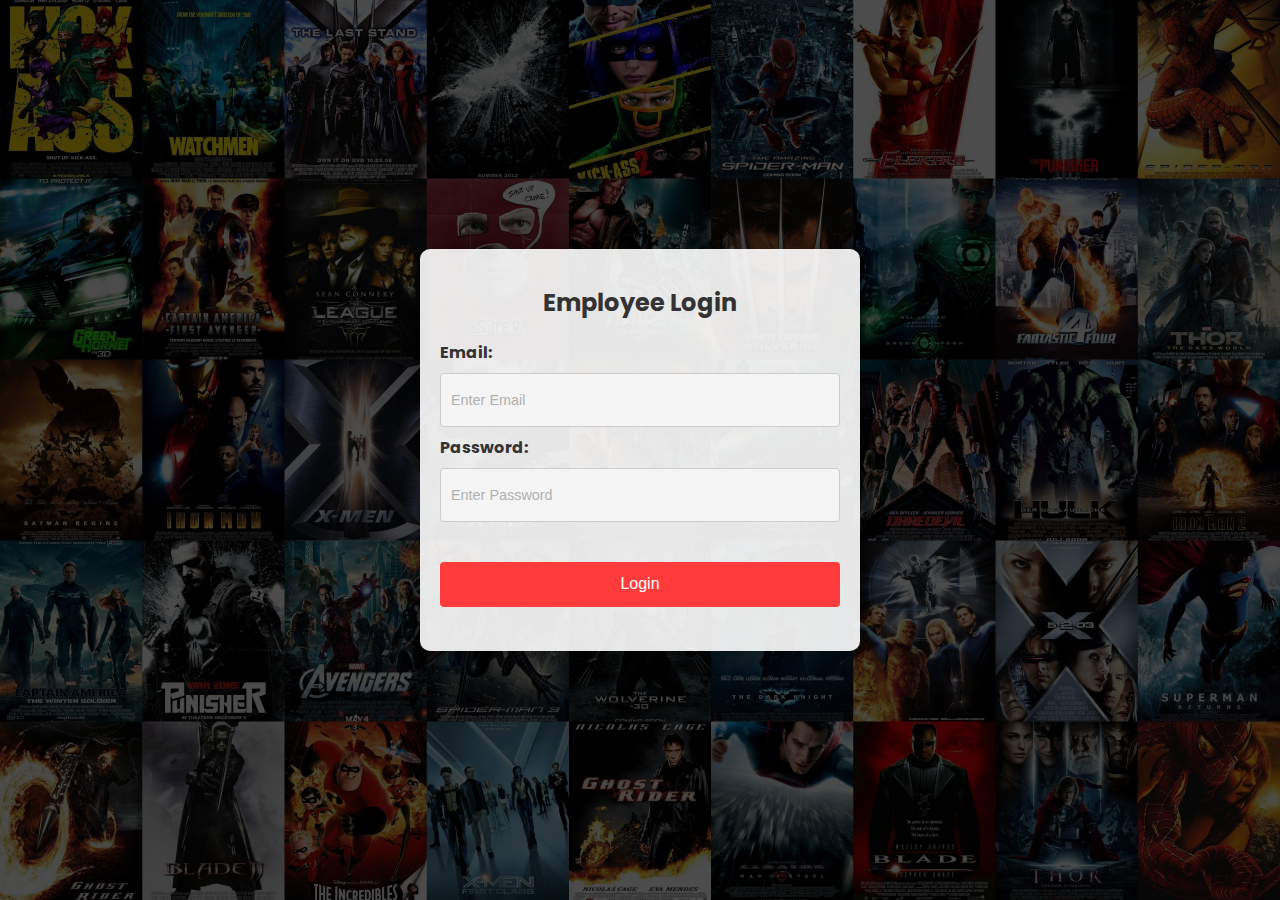
<file: WebContent/employee.html>
<!DOCTYPE html>
<html lang="en">
<head>
    <meta charset="UTF-8">
    <meta name="viewport" content="width=device-width, initial-scale=1.0">

    <title>Employee Login - Fablix</title>
    <link rel="icon" href="assets/logo-no-background.svg" type="image/svg+xml">
    <!--Style Sheet and CSS-->
    <link rel="stylesheet" type="text/css" href="employee.css">
    <link rel="icon" sizes="32x32" href="assets/logo-no-background.svg" type="image/svg+xml">
    <link href='https://fonts.googleapis.com/css2?family=Poppins:wght@300;400;600;700&display=swap' rel='stylesheet'>
    <!-- Add reCAPTCHA script -->
    <script src="https://www.google.com/recaptcha/api.js" async defer></script>

</head>
<body>
<div class="background-image">
    <div class="overlay"></div>
    <div class="login-container">
        <h2 class="login-text">Employee Login</h2>
        <div id="employee_login_error_message" style="display: none;"></div> <!-- Element for error messages -->
        <form action="#" id="employee_form" method="post">
            <label for="employee_email" class="label-text">Email:</label>
            <input placeholder="Enter Email" type="email" id="employee_email" name="email" required>

            <label for="employee_password" class="label-text">Password:</label>
            <input placeholder="Enter Password" type="password" id="employee_password" name="password" required>

            <!-- Add reCAPTCHA widget -->
            <div id="employee_reCAPTCHA" class="g-recaptcha" data-sitekey="6LcPw8wpAAAAAHDSaFgNevqiy206T5LwxngDSbDy"></div> <!-- Replace YOUR_SITE_KEY with your actual site key -->
            <input type="submit" value="Login">

        </form>
    </div>
</div>

<!-- include your own JS file -->
<script src='https://code.jquery.com/jquery-3.1.0.min.js'></script>
<script type='text/javascript' src='employee.js'></script>
</body>
</html>
</file>
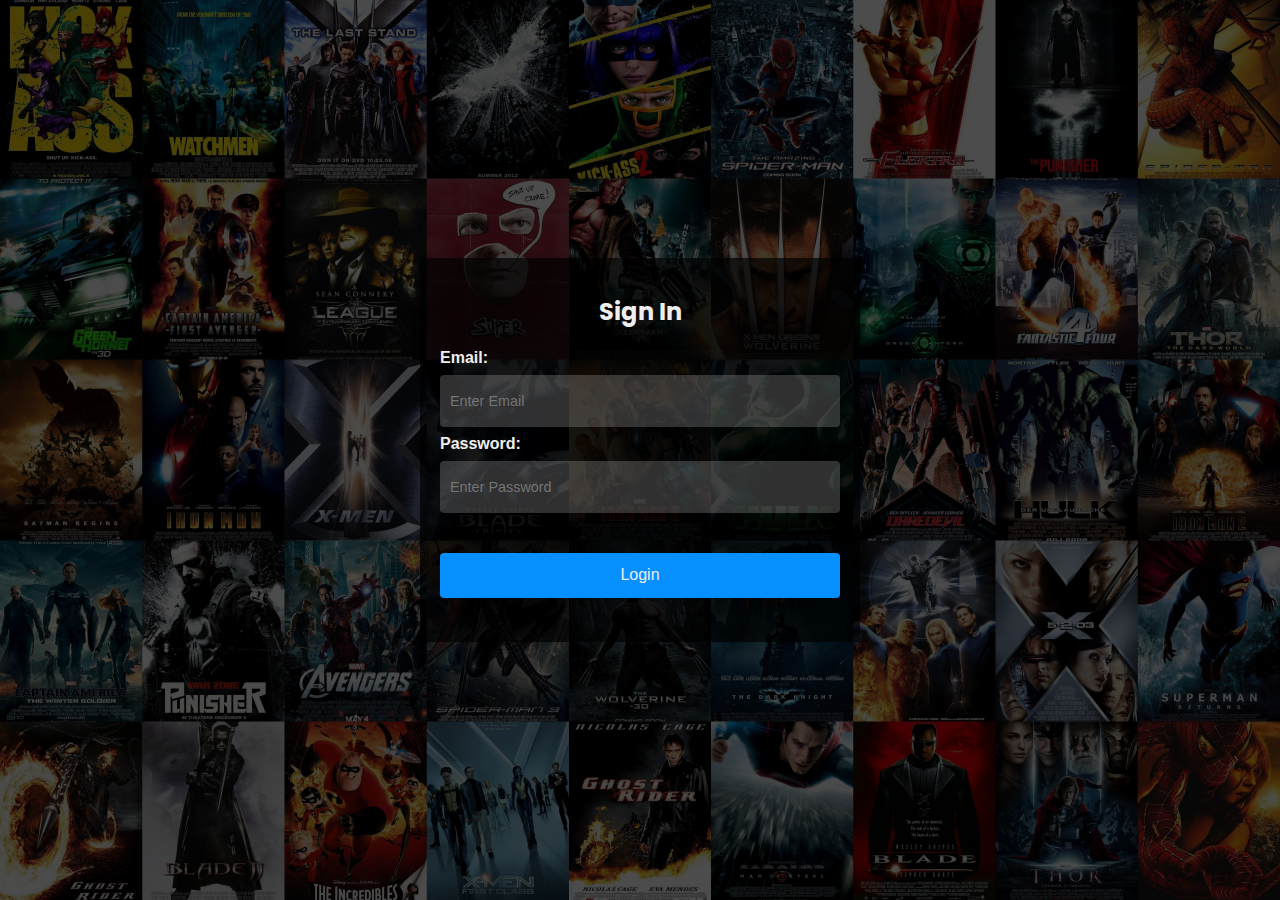
<file: WebContent/login.html>
<!DOCTYPE html>
<html lang="en">
<head>
    <meta charset="UTF-8">
    <meta name="viewport" content="width=device-width, initial-scale=1.0">

    <title>Login - Fablix</title>
    <link rel="icon" href="assets/logo-no-background.svg" type="image/svg+xml">
    <!--Style Sheet and CSS-->
    <link rel="stylesheet" type="text/css" href="login.css">
    <link rel="icon" sizes="32x32" href="assets/logo-no-background.svg" type="image/svg+xml">
    <link href='https://fonts.googleapis.com/css2?family=Poppins:wght@300;400;600;700&display=swap' rel='stylesheet'>
    <!-- Add reCAPTCHA script -->
    <script src="https://www.google.com/recaptcha/api.js" async defer></script>

</head>
<body>
<div class="background-image">
    <div class="overlay"></div>
    <div class="login-container">
        <h2 class="login-text">Sign In</h2>
        <div id="customer_login_error_message" style="display: none;"></div>
        <form action="#" id="customer_form" method="post">
            <label for="customer_email" class="label-text">Email:</label>
            <input placeholder="Enter Email" type="email" id="customer_email" name="email" required>

            <label for="customer_password" class="label-text">Password:</label>
            <input placeholder="Enter Password" type="password" id="customer_password" name="password" required>

            <!-- Add reCAPTCHA widget -->
            <div id="customer_reCAPTCHA" class="g-recaptcha" data-sitekey="6LcPw8wpAAAAAHDSaFgNevqiy206T5LwxngDSbDy"></div> <!-- Replace YOUR_SITE_KEY with your actual site key -->
            <input type="submit" value="Login">

        </form>
    </div>
</div>

<!-- include your own JS file -->
<script src='https://code.jquery.com/jquery-3.1.0.min.js'></script>
<script type='text/javascript' src='login.js'></script>
</body>
</html>
</file>
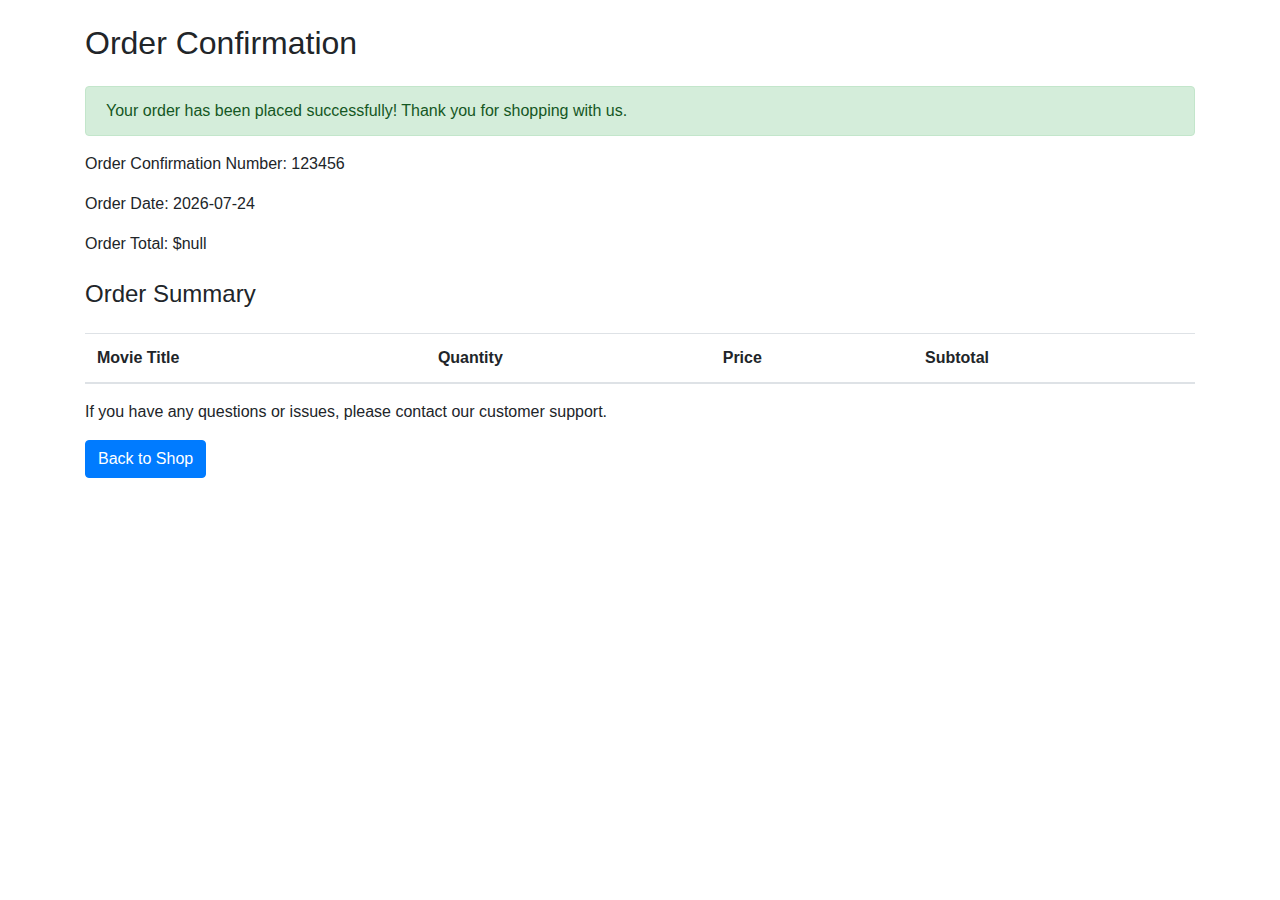
<file: WebContent/order-confirmation.html>
<!DOCTYPE html>
<html lang="en">
<head>
    <meta charset="UTF-8">
    <title>Order Confirmation</title>
    <link rel="stylesheet" href="https://maxcdn.bootstrapcdn.com/bootstrap/4.0.0/css/bootstrap.min.css"> <!-- Bootstrap CSS -->
    <script src="https://ajax.googleapis.com/ajax/libs/jquery/3.6.0/jquery.min.js"></script> <!-- jQuery -->
</head>
<body class="container">
<h2 class="my-4">Order Confirmation</h2>

<div class="alert alert-success" role="alert">
    Your order has been placed successfully! Thank you for shopping with us.
</div>

<!-- Display order details here -->
<div>
    <p>Order Confirmation Number: <span id="confirmation_number">XXXXXX</span></p> <!-- Placeholder for confirmation number -->
    <p>Order Date: <span id="order_date">YYYY-MM-DD</span></p> <!-- Placeholder for order date -->
    <p>Order Total: <span id="order_total">$0.00</span></p> <!-- Placeholder for order total -->

    <h4 class="my-4">Order Summary</h4>
    <table class="table table-striped">
        <thead>
        <tr>
            <th>Movie Title</th>
            <th>Quantity</th>
            <th>Price</th>
            <th>Subtotal</th>
        </tr>
        </thead>
        <tbody id="order_summary">
        <!-- Order summary will be populated here -->
        </tbody>
    </table>
</div>

<p>If you have any questions or issues, please contact our customer support.</p>

<button class="btn btn-primary" id="back_to_shop">Back to Shop</button> <!-- Button to go back to the shopping page -->

<script>
    // Sample data for illustration; replace with real data
    const confirmationNumber = "123456"; // Example confirmation number
    const orderDate = new Date().toISOString().split("T")[0]; // Get current date in YYYY-MM-DD
    const orderTotal = sessionStorage.getItem("totalPrice"); // Retrieve total price from session storage
    const orderSummary = JSON.parse(sessionStorage.getItem("shoppingCart") || "[]"); // Retrieve shopping cart for summary

    // Set the order details
    document.getElementById("confirmation_number").innerText = confirmationNumber;
    document.getElementById("order_date").innerText = orderDate;
    document.getElementById("order_total").innerText = `$${orderTotal}`;

    // Populate the order summary table
    const orderSummaryElement = document.getElementById("order_summary");
    orderSummary.forEach((item) => {
        const rowHTML = `
                <tr>
                    <td>${item.movie_title}</td> <!-- Movie title -->
                    <td>${item.quantity}</td> <!-- Quantity -->
                    <td>$${parseFloat(item.price).toFixed(2)}</td> <!-- Price -->
                    <td>$${parseFloat(item.subtotal).toFixed(2)}</td> <!-- Subtotal -->
                </tr>
            `;
        orderSummaryElement.insertAdjacentHTML("beforeend", rowHTML); // Append the row to the table
    });

    // Button to go back to the shopping page
    document.getElementById("back_to_shop").onclick = function() {
        window.location.href = "shoppingCart.html"; // Redirect to the shopping cart page
    };
</script>
</body>
</html>
</file>
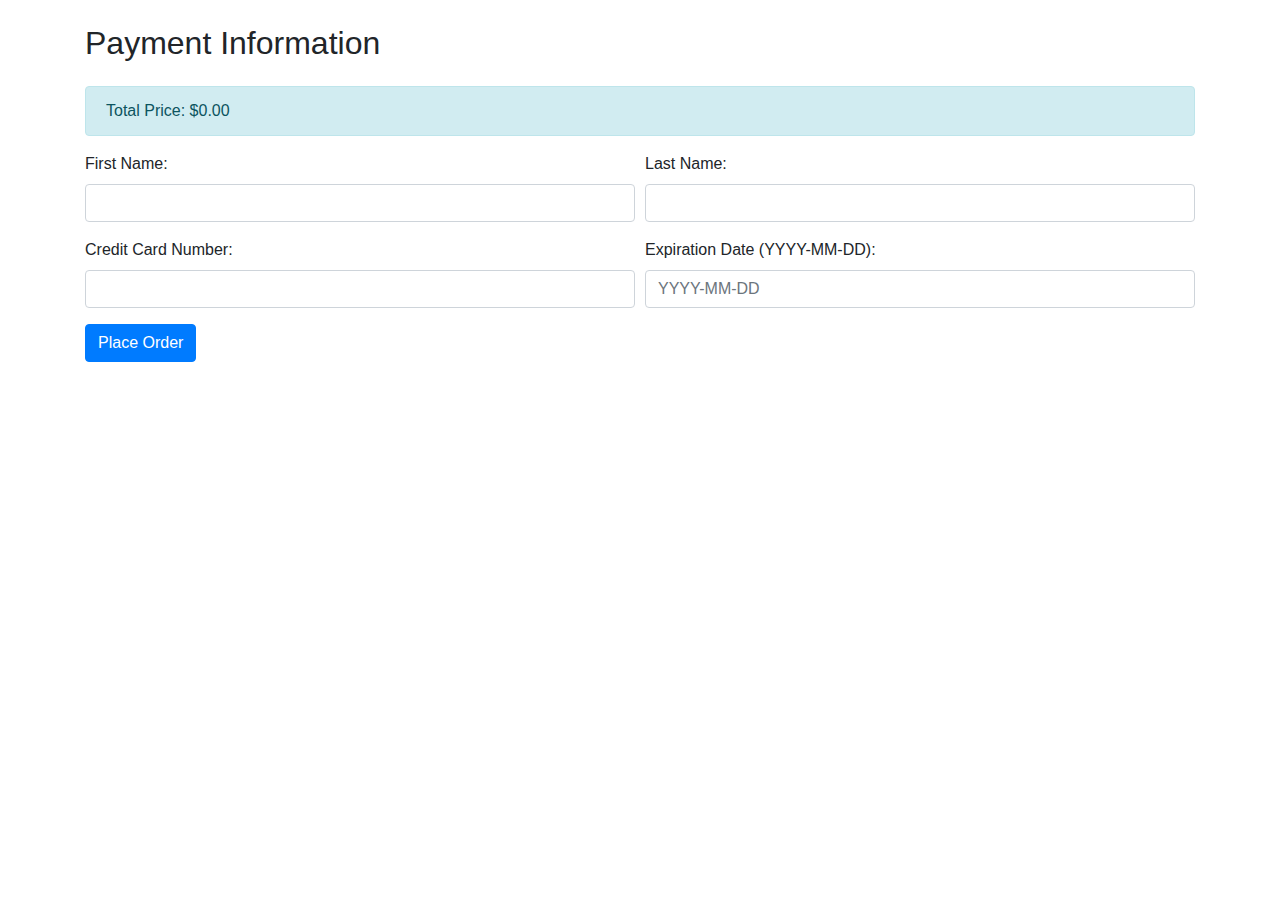
<file: WebContent/payment.html>
<!DOCTYPE html>
<html lang="en">
<head>
  <meta charset="UTF-8">
  <title>Payment</title>
  <link rel="stylesheet" href="https://maxcdn.bootstrapcdn.com/bootstrap/4.0.0/css/bootstrap.min.css"> <!-- Bootstrap -->
  <script src="https://ajax.googleapis.com/ajax/libs/jquery/3.6.0/jquery.min.js"></script> <!-- jQuery -->
</head>
<body class="container"> <!-- Bootstrap container -->
<h2 class="my-4">Payment Information</h2>

<!-- Alert for total price -->
<div class="alert alert-info" role="alert">
  Total Price: <span id="total_price">$0.00</span> <!-- Placeholder for total price -->
</div>

<!-- Form to gather credit card information -->
<form id="order_form">
  <div class="form-row">
    <div class="form-group col-md-6">
      <label for="first_name">First Name:</label>
      <input type="text" class="form-control" id="first_name" required>
    </div>
    <div class="form-group col-md-6">
      <label for="last_name">Last Name:</label>
      <input type="text" class="form-control" id="last_name" required>
    </div>
  </div>

  <div class="form-row">
    <div class="form-group col-md-6">
      <label for="card_number">Credit Card Number:</label>
      <input type="text" class="form-control" id="card_number" required>
    </div>
    <div class="form-group col-md-6">
      <label for="expiration_date">Expiration Date (YYYY-MM-DD):</label> <!-- Date format -->
      <input type="text" class="form-control" id="expiration_date" placeholder="YYYY-MM-DD" required>
    </div>
  </div>

  <button type="button" class="btn btn-primary" id="place_order">Place Order</button> <!-- Place order button -->
</form>

<div id="order_result" class="mt-3"></div> <!-- Display the result of placing the order -->

<script src="payment.js"></script>
</body>
</html>
</file>
<file: WebContent/employee.css>
body {
    margin: 0;
    padding: 0;
    font-family: 'Poppins', sans-serif;
}

.background-image {
    position: relative;
    min-height: 100vh;
    display: flex;
    justify-content: center;
    align-items: center;
    background-image: url("assets/signin_bg.jpg"); /* Background image */
    background-size: cover;
    background-position: center;
}

.overlay {
    position: absolute;
    top: 0;
    left: 0;
    width: 100%;
    height: 100%;
    background-color: rgba(0, 0, 0, 0.7); /* Dark overlay for additional contrast */
}

.login-container {
    z-index: 1;
    background-color: rgba(255, 255, 255, 0.9); /* White with slight opacity for container */
    padding: 20px;
    max-width: 400px;
    width: 100%;
    border-radius: 10px; /* Rounded corners for softer look */
    box-shadow: 0 0 20px rgba(0, 0, 0, 0.5); /* Deep shadow for depth */
}

.login-text {
    margin-top: 1rem;
    text-align: center;
    color: #333333; /* Dark gray text color */
}

.login-container form {
    display: flex;
    flex-direction: column;
}

.login-container label {
    font-weight: bold;
    color: #333333; /* Dark gray for labels */
}

.login-container input[type="email"],
.login-container input[type="password"] {
    height: 2rem;
    padding: 10px;
    margin: 8px 0;
    border: 1px solid #CCCCCC; /* Light gray border */
    border-radius: 4px;
    color: #333333; /* Dark gray text */
    font-size: 0.9rem;
    background-color: #F5F5F5; /* Light gray background */
    caret-color: #333333; /* Dark gray caret */
}

input::placeholder {
    opacity: 1;
    color: #B0B0B0; /* Medium gray placeholder color */
}

.login-container input[type="submit"] {
    height: 2.8rem;
    padding: 10px;
    margin-top: 2rem;
    margin-bottom: 1.5rem;

    border: none;
    border-radius: 4px;

    background-color: #FF3B3B; /* Solid red for the login button */
    font-size: 1rem;
    color: #FFFFFF; /* White text for contrast */

    cursor: pointer;
    transition: all 0.3s ease; /* Smooth transition effect */
}

.login-container input[type="submit"]:hover {
    background-color: #CC3333; /* Darker red for hover */
}

/* Icon styles */
.login-container form label i {
    margin-right: 5px;
    color: #333333; /* Dark gray for icons */
}

/* General text styles */
.label-text {
    font-family: 'Poppins', sans-serif;
    font-weight: 300;
}
</file>
<file: WebContent/login.css>
body {
    margin: 0;
    padding: 0;
}

.background-image {
    position: relative;
    min-height: 100vh;
    display: flex;
    justify-content: center;
    align-items: center;
    background-image: url("assets/signin_bg.jpg");
    background-size: cover;
    background-position: center;
}

.overlay {
    position: absolute;
    top: 0;
    left: 0;
    width: 100%;
    height: 100%;
    background-color: rgba(0, 0, 0, 0.7);
}

.login-container {
    z-index: 1;
    background-color: rgba(0, 0, 0, 0.7);
    padding: 20px;

    box-shadow: 0 0 10px rgba(0, 0, 0, 0.1);
    max-width: 400px;
    width: 100%;
}

.login-text {
    margin-top: 1rem;
    text-align: center;

    font-family: 'Poppins', sans-serif;
    color: #EEEEEE;
}

.login-container form {
    display: flex;
    flex-direction: column;
}

.login-container label {
    font-weight: bold;
    color: #EEEEEE;
}

.login-container input[type="email"],
.login-container input[type="password"] {
    height: 2rem; /* consistent height */
    padding: 10px;
    margin: 8px 0;
    border: none;
    border-radius: 4px;
    color: #EEEEEE;
    font-size: 0.9rem;
    background-color: rgba(238, 238, 238, 0.2);
    caret-color: #EEEEEE;
}

input::placeholder {
    opacity: 0;
}

.login-container input[type="email"]::placeholder,
.login-container input[type="password"]::placeholder {
    opacity: 1;
}

.login-container input[type="submit"] {
    height: 2.8rem;
    padding: 10px;
    margin-top: 2rem;
    margin-bottom: 1.5rem;

    border: none;
    border-radius: 4px;

    background-color: #068FFF;
    font-size: 1rem;
    color: #EEEEEE;

    cursor: pointer;
    transition: background-color 0.3s;
}

.login-container input[type="submit"]:hover {
    background-color: #0670F0;
}

/* Icon styles */
.login-container form label i {
    margin-right: 5px;
}

/*Texts*/
.label-text {
    font-family: sans-serif;
    font-weight: 200;
}
</file>
